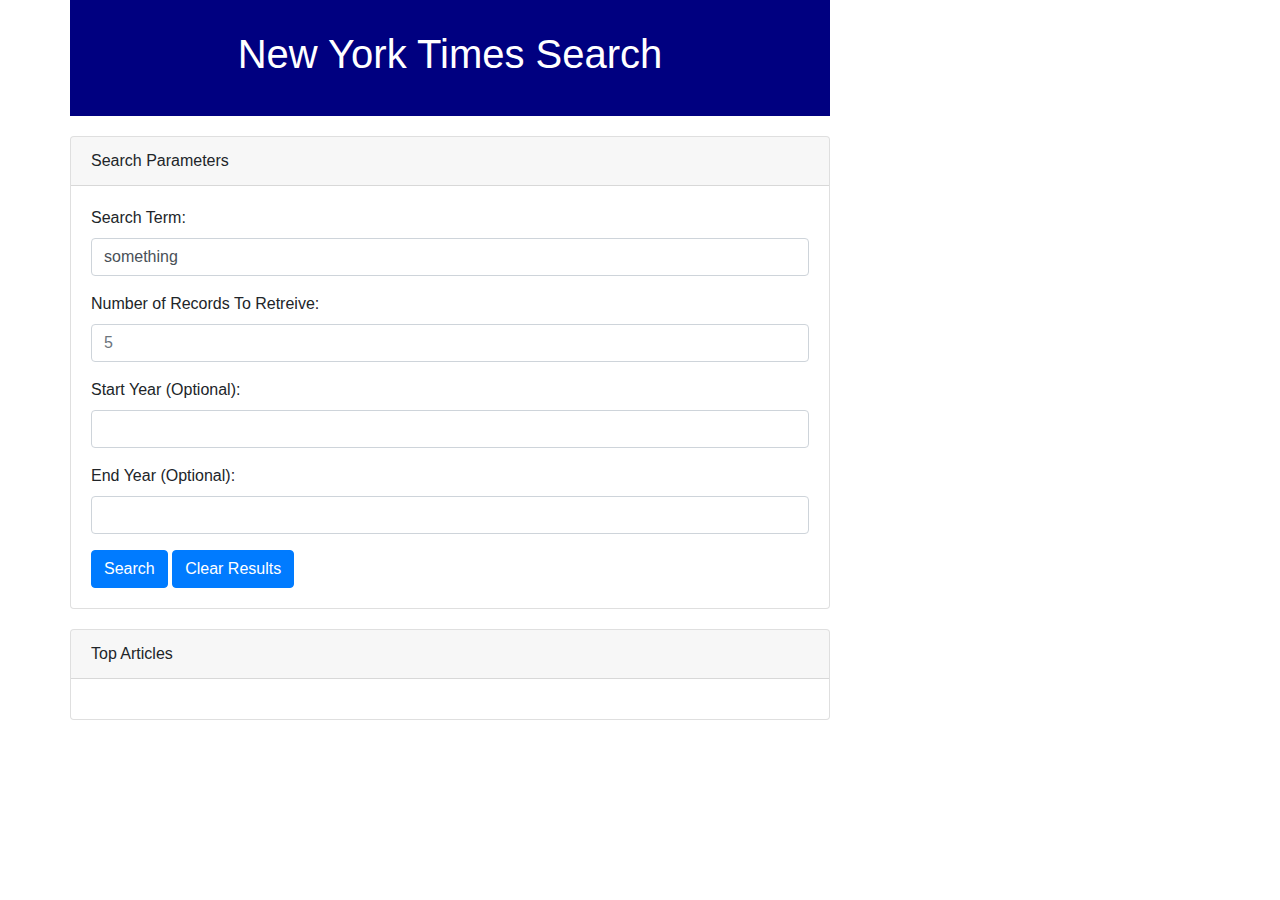
<file: index.html>
<!DOCTYPE html>
<html>
<head>

    <!-- bootstrap -->

    <link rel="stylesheet" href="https://maxcdn.bootstrapcdn.com/bootstrap/4.0.0/css/bootstrap.min.css" integrity="sha384-Gn5384xqQ1aoWXA+058RXPxPg6fy4IWvTNh0E263XmFcJlSAwiGgFAW/dAiS6JXm" crossorigin="anonymous">
    <script src="https://maxcdn.bootstrapcdn.com/bootstrap/4.0.0/js/bootstrap.min.js" integrity="sha384-JZR6Spejh4U02d8jOt6vLEHfe/JQGiRRSQQxSfFWpi1MquVdAyjUar5+76PVCmYl" crossorigin="anonymous"></script>
    <script src="https://code.jquery.com/jquery-3.2.1.slim.min.js" integrity="sha384-KJ3o2DKtIkvYIK3UENzmM7KCkRr/rE9/Qpg6aAZGJwFDMVNA/GpGFF93hXpG5KkN" crossorigin="anonymous"></script>
    <script src="https://cdnjs.cloudflare.com/ajax/libs/popper.js/1.12.9/umd/popper.min.js" integrity="sha384-ApNbgh9B+Y1QKtv3Rn7W3mgPxhU9K/ScQsAP7hUibX39j7fakFPskvXusvfa0b4Q" crossorigin="anonymous"></script>
    <!-- font awesome -->
    <link rel="stylesheet" href="https://use.fontawesome.com/releases/v5.0.12/css/all.css" integrity="sha384-G0fIWCsCzJIMAVNQPfjH08cyYaUtMwjJwqiRKxxE/rx96Uroj1BtIQ6MLJuheaO9" crossorigin="anonymous">
    <!-- css -->
    <link rel="stylesheet" type="text/css" href="assets/css/style.css">

</head>
<body>
    <div class="container">
        <div class="row">
            <div class="col-md-8" id="header">
                    
                
                <h1><i class="far fa-newspaper"></i>New York Times Search</h1>
            </div>
        </div>
        <div class="row">
            <div class="col-md-8 m-0 p-0">
                <div class="card" id="searchBox">
                    <div class="card-header">
                            <i class="far fa-newspaper"></i>Search Parameters
                    </div>
                    <div class="card-body">
                            <form>
                                <div class="form-group">
                                    <label>Search Term:</label>
                                    <input type="text" class="form-control" id="searchTerm" aria-describedby="emailHelp" value = "something" placeholder="">
                                    
                                </div>
                                <div class="form-group">
                                    <label>Number of Records To Retreive:</label>
                                    <input type="text" class="form-control" id="recordNum" placeholder="5">
                                </div>
                                <div class="form-group">
                                    <label>Start Year (Optional):</label>
                                    <input type="text" class="form-control" id="startYear" placeholder="">
                                </div>
                                <div class="form-group">
                                    <label>End Year (Optional):</label>
                                    <input type="text" class="form-control" id="endYear" placeholder="">
                                </div>
                                
                                <button type="submit" class="btn btn-primary" id="searchBtn"><i class="fas fa-search"></i> Search</button>
                                <button type="submit" class="btn btn-primary" id="clearBtn"><i class="fas fa-trash-alt"></i> Clear Results</button>
                            </form>
                    </div>

                </div>
            </div>
        </div>
        <div class="row">
            <div class="col-md-8 m-0 p-0">
                <div class="card">
                    <div class="card-header" id="articleHeader">
                        Top Articles
                    </div>
                    <div class="card-body" id="articleResults">
                    </div>
                </div>
            </div>
        </div>





    </div>
<script src="https://cdnjs.cloudflare.com/ajax/libs/jquery/3.2.1/jquery.min.js"></script>
<script src="Assets/JS/app.js"></script>
</body>

</html>
</file>
<file: assets/css/style.css>
#header{
    background: navy;
    color: white;
    padding: 30px;
    text-align: center;
    margin-bottom: 20px;
}
.fal{
    color:white;
}

#searchBox{
    margin-bottom:20px;
}
</file>
